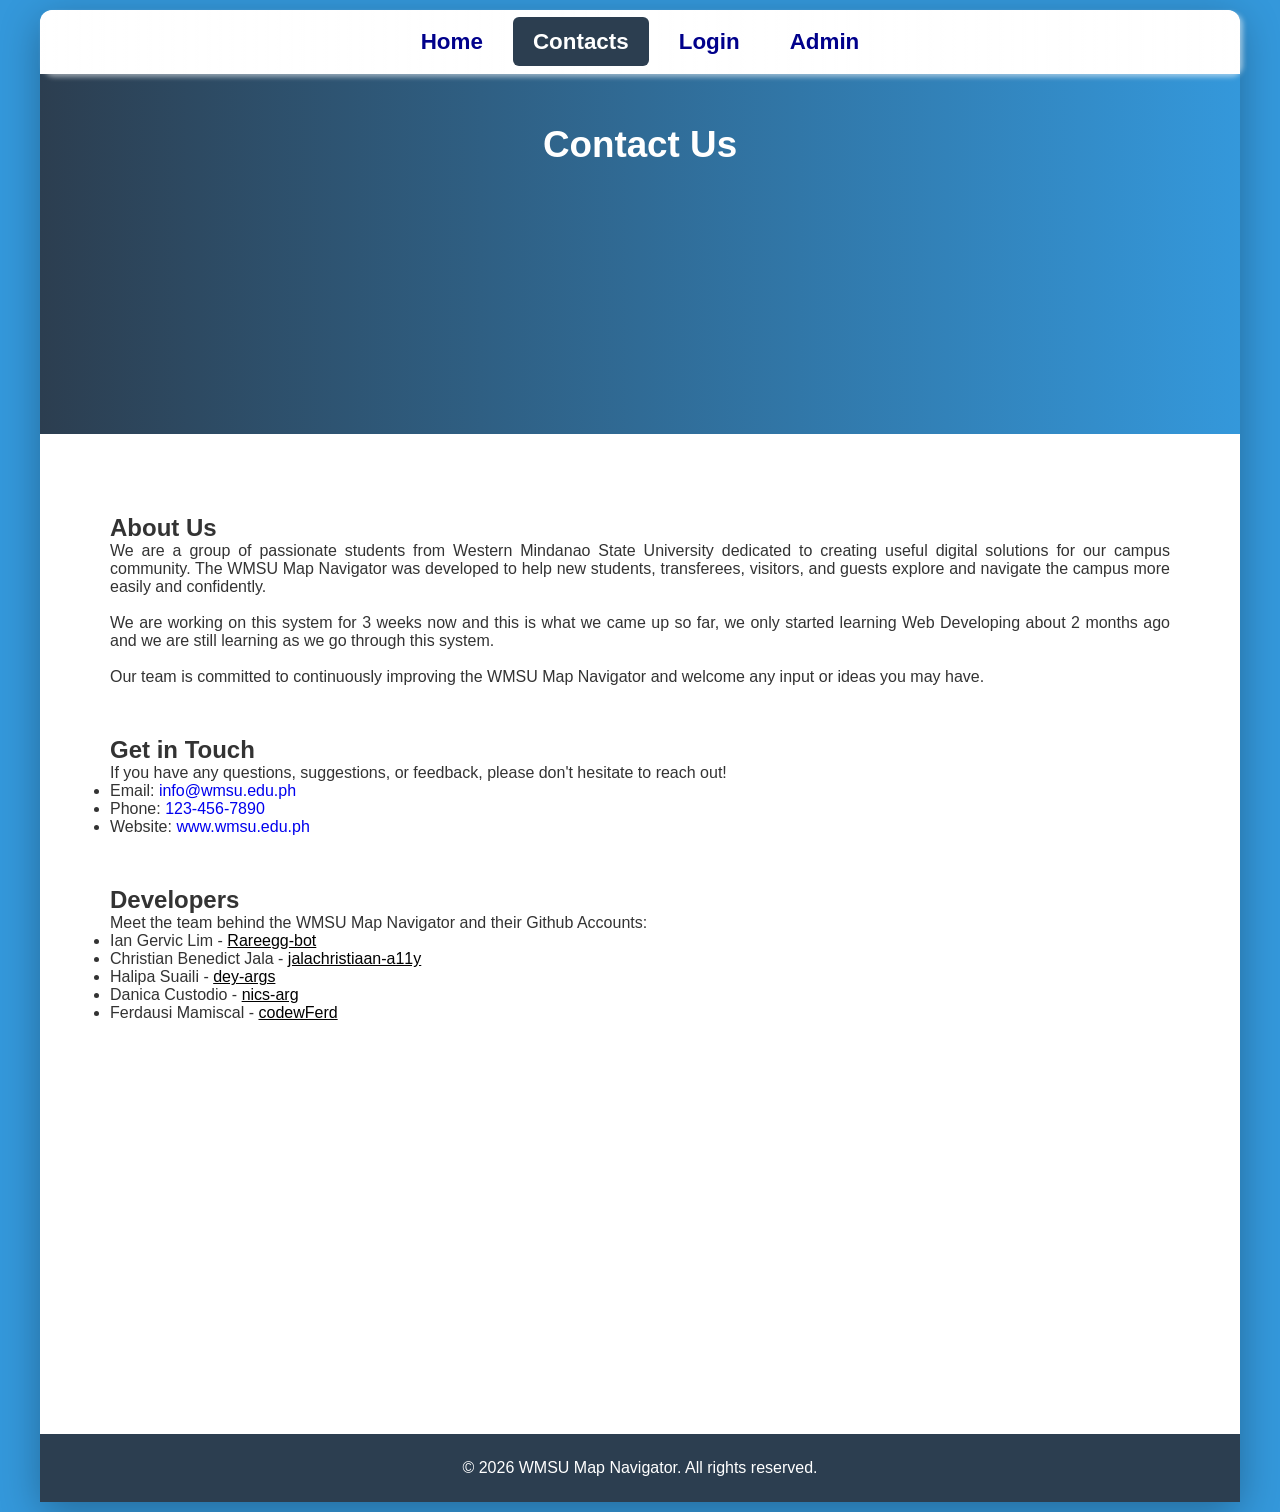
<file: Contactss.html>
<!DOCTYPE html>
<html lang="en">
<head>
    <meta charset="UTF-8">
    <meta name="viewport" content="width=device-width, initial-scale=1.0">
    <title>WMSU Map Navigator</title>
    <style>
        * {
            margin: 0;
            padding: 0;
            box-sizing: border-box;
        }

        html {
            scroll-behavior: smooth;
        }

        body {
            display: flex;
            flex-direction: column;
            background-color: #3498db;
            font-family: 'Segoe UI', Tahoma, Geneva, Verdana, sans-serif;
            min-height: 100vh;
            padding: 10px;
        }

        .container {
            max-width: 1200px;
            margin: 0 auto;
            background: white;
            border-radius: 14px;
            box-shadow: 0 10px 40px rgba(0,0,0,0.3);
            overflow: visible;
            width: 100%;
            flex: 1;
            display: flex;
            flex-direction: column;
        }

        header {
            min-height: 40vh;
            background: linear-gradient(to right, #2c3e50 0%, #3498db 100%);
            color: white;
            padding: 30px 15px;
            text-align: center;
        }

        header h1 {
            font-size: 2.3em;
            margin-bottom: 8px;
            margin-top: 20px;
        }

        header p {
            font-size: 1.05em;
            opacity: 0.9;
        }

        nav {
            box-shadow: 3px 3px 5px rgba(255, 255, 255, 0.5);
            padding: 1.2em 1em;
            position: sticky;
            top: 0;
            background: linear-gradient(to right, white, rgba(255, 255, 255, 0.8) 50%, white);
            z-index: 10;
            border-radius: 12px;
        }

        nav ul {
            list-style: none;
            display: flex;
            justify-content: center;
            flex-wrap: wrap;
            gap: 10px;
        }

        nav a {
            padding: 12px 20px;
            text-decoration: none;
            color: darkblue;
            font-size: 1.4rem;
            font-weight: bold;
            border-radius: 6px;
            transition: all 0.2s;
        }

        nav a:hover {
            background-color: #2c3e50;
            color: white;
        }

        nav a.active {
            background-color: #2c3e50;
            color: white;
        }

        footer {
            background: #2c3e50;
            color: white;
            text-align: center;
            padding: 25px;
            margin-top: auto;
        }

        main {
            display: flex;
            flex-direction: column;
            justify-content: flex-start;
            text-align: justify;
            min-height: 100vh;
            margin: 50px;
            flex: 1;
            padding: 30px 20px;
            color: #333;
        }

        .about-us {
            margin-bottom: 50px;
        }

        .info {
            margin-bottom: 50px;
        }
 
        .developers {
            margin-bottom: 50px;
        }
 
        .info a {
            margin-bottom: 15px;
            text-decoration: none;
        }

        .developers a{
            color: black;
        }

        .developers a:hover {
            color: #3498db;
        }
    </style>
</head>
<body>

    <div class="container">

        <nav>
            <ul>
                <li><a href="WMSU-Map-Navigator.html">Home</a></li>
                <li><a href="Contacts.html" class="active">Contacts</a></li>
                <li><a href="loginUI.html">Login</a></li>
                <li><a href="Admin-Login-Page.html">Admin</a></li>
            </ul>
        </nav>

        <header>
            <h1>Contact Us</h1>
        </header>

        <main>
            <div class="about-us">
                <h2>About Us</h2>
                <p>We are a group of passionate students from Western Mindanao State University dedicated to creating useful digital solutions for our campus community. The WMSU Map Navigator was developed to help new students, transferees, visitors, and guests explore and navigate the campus more easily and confidently.</p>
                <br>
                <p>We are working on this system for 3 weeks now and this is what we came up so far, we only started learning Web Developing about 2 months ago and we are still learning as we go through this system.</p>
                <br>
                <p>Our team is committed to continuously improving the WMSU Map Navigator and welcome any input or ideas you may have.</p>
            </div>

            <div class="info">
                <h2>Get in Touch</h2>
                <p>If you have any questions, suggestions, or feedback, please don't hesitate to reach out!</p>
                <ul>
                    <li>Email: <a href="mailto:info@wmsu.edu.ph">info@wmsu.edu.ph</a></li>
                    <li>Phone: <a href="tel:123-456-7890">123-456-7890</a></li>
                    <li>Website: <a href="https://www.wmsu.edu.ph" target="_blank">www.wmsu.edu.ph</a></li>
                </ul>
            </div>

            <div class="developers">
                <h2>Developers</h2>
                <p>Meet the team behind the WMSU Map Navigator and their Github Accounts:</p>
                <ul>
                    <li>Ian Gervic Lim - <a href="https://github.com/Rareegg-bot">Rareegg-bot</a></li>
                    <li>Christian Benedict Jala - <a href="https://github.com/jalachristiaan-a11y">jalachristiaan-a11y</a></li>
                    <li>Halipa Suaili - <a href="https://github.com/dey-args">dey-args</a></li>
                    <li>Danica Custodio - <a href="https://github.com/nics-arg">nics-arg</a></li>
                    <li>Ferdausi Mamiscal - <a href="https://github.com/codewFerd">codewFerd</a></li>
                </ul>
            </div>
        </main>

        <footer>
            <p>© 2026 WMSU Map Navigator. All rights reserved.</p>
        </footer>

    </div>

</body>
</html>
</file>
